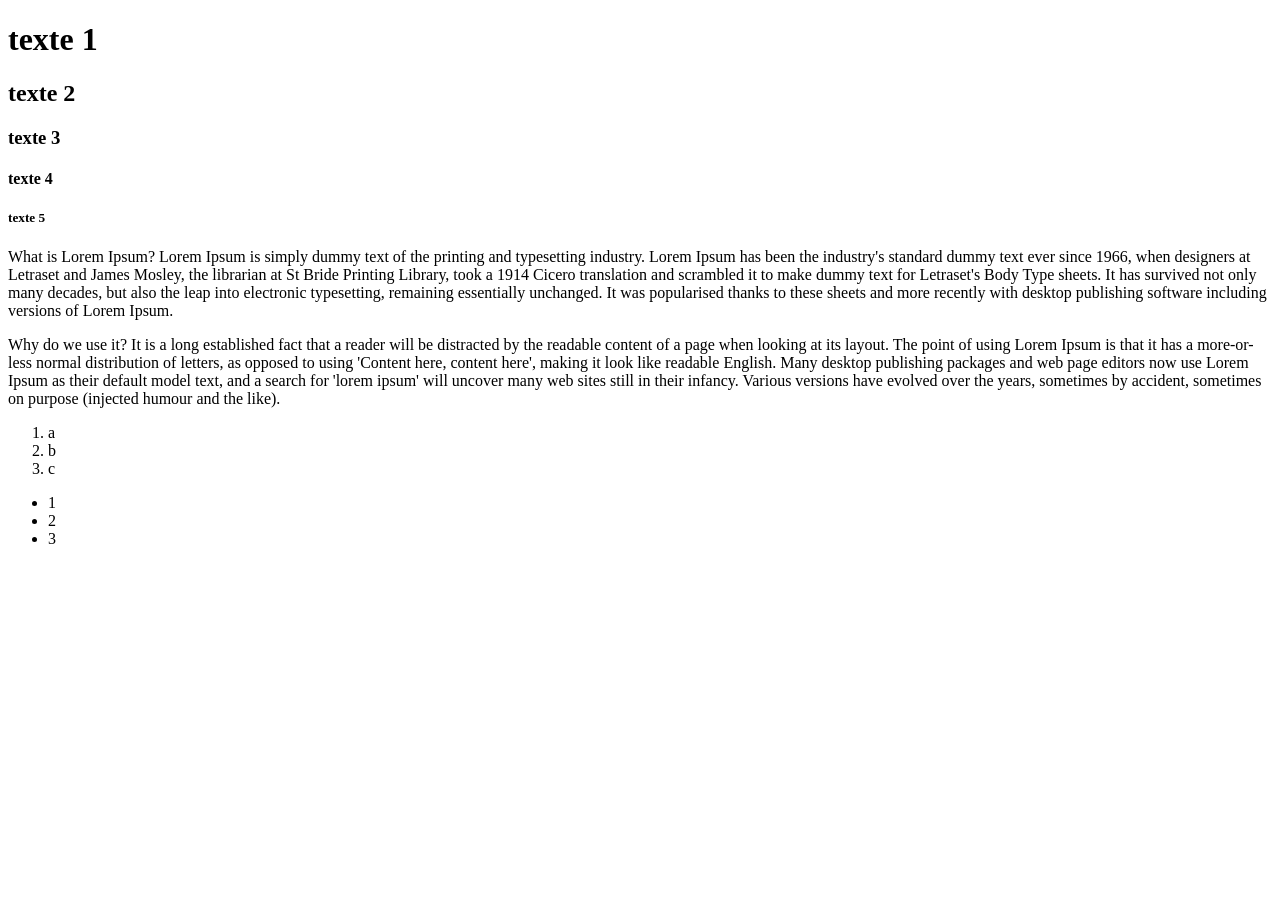
<file: texte.html>
<!DOCTYPE html>
<html lang="pt-BR">
<head>
    <meta charset="UTF-8">
    <meta name="viewport" content="width=device-width, initial-scale=1.0">
    <title>Página texte</title>
</head>
<body>
    <h1> texte 1</h1>
    <h2> texte 2</h2>
    <h3> texte 3</h3>
    <h4> texte 4</h4>
    <h5> texte 5</h5>

    <p>
        What is Lorem Ipsum?
 Lorem Ipsum is simply dummy text of the printing and typesetting industry. Lorem Ipsum has been the industry's standard dummy text ever since 1966, when
 designers at Letraset and James Mosley, the librarian at St Bride Printing Library, took a 1914 Cicero translation and scrambled it to make dummy text for 
 Letraset's Body Type sheets. It has survived not only many decades, but also the leap into electronic typesetting, remaining essentially unchanged. It was 
 popularised thanks to these sheets and more recently with desktop publishing software including versions of Lorem Ipsum.

    </p>

    <p>
        Why do we use it?
 It is a long established fact that a reader will be distracted by the readable content of a page when looking at its layout. The point of using Lorem Ipsum is 
 that it has a more-or-less normal distribution of letters, as opposed to using 'Content here, content here', making it look like readable English. Many desktop 
 publishing packages and web page editors now use Lorem Ipsum as their default model text, and a search for 'lorem ipsum' will uncover many web sites still in 
 their infancy. Various versions have evolved over the years, sometimes by accident, sometimes on purpose (injected humour and the like).

    </p>
    
    <ol>
        <li>a</li>
        <li>b</li>
        <li>c</li>
    </ol>
    <ul>
        <li>1</li>
        <li>2</li>
        <li>3</li>
    </ul>
    
 </body>
 </html>
</file>
